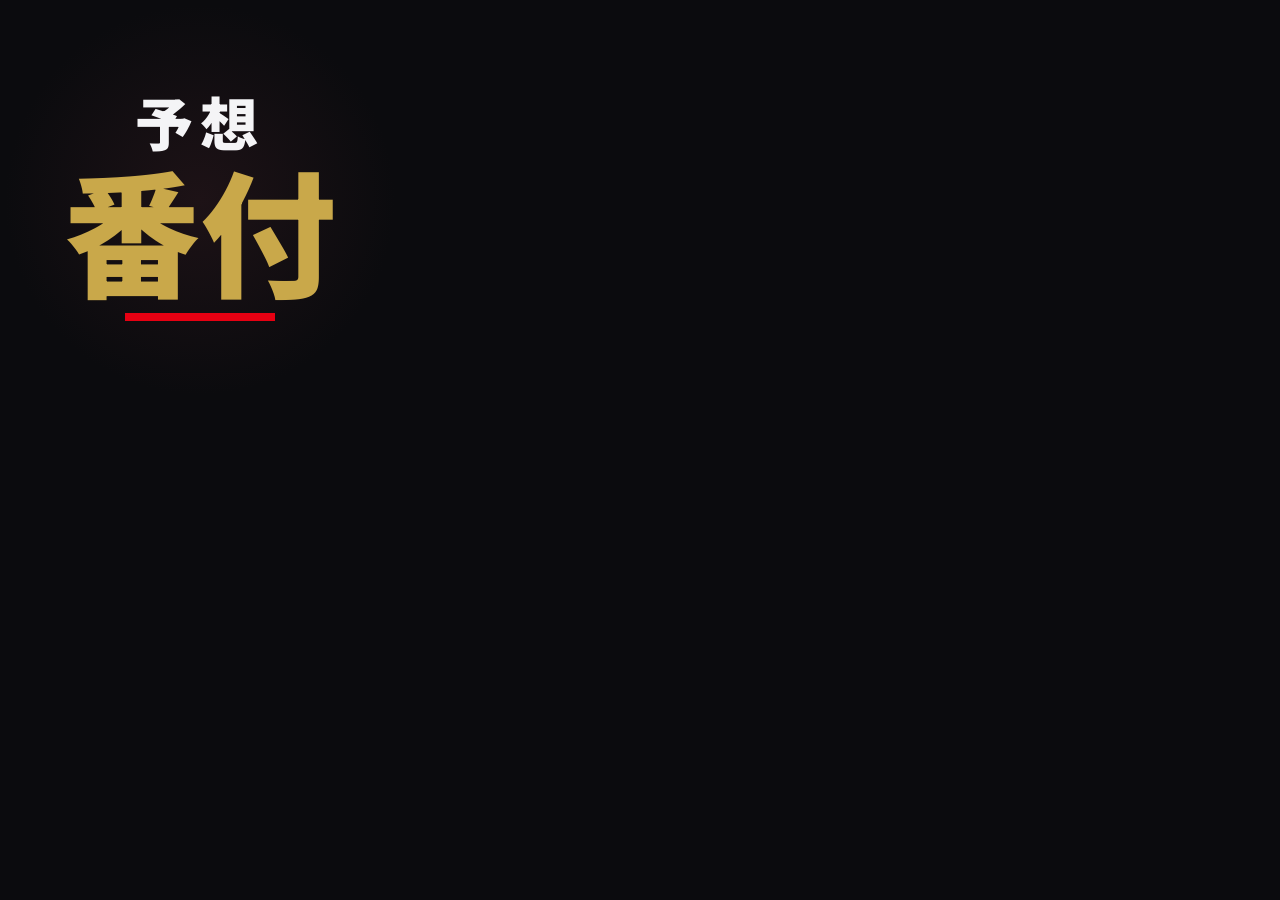
<file: tools/x_cards/profile.html>
<!DOCTYPE html>
<html lang="ja">
<head>
<meta charset="UTF-8">
<!-- Xアカウントのアイコン（?mode=icon 400x400）とヘッダー（?mode=header 1500x500）。render_profile.sh で撮る。
     ヘッダーは左下にアイコンが重なり、スマホでは上下が切れるので、文字は中央〜右の帯に寄せる。 -->
<link href="https://fonts.googleapis.com/css2?family=Anton&family=Noto+Sans+JP:wght@500;700;900&display=swap" rel="stylesheet">
<style>
  :root { --red:#e60012; --gold:#c9a84a; --ink:#f4f4f6; --mute:#9a9aa2; --bg:#0b0b0e; }
  * { box-sizing:border-box; margin:0; padding:0; }
  html, body { background:var(--bg); color:var(--ink); font-family:"Noto Sans JP",sans-serif; overflow:hidden; }

  .ic { width:400px; height:400px; display:flex; flex-direction:column; align-items:center; justify-content:center;
        background:radial-gradient(260px 260px at 50% 50%, #1d1216 0%, var(--bg) 75%); }
  .ic .s { font-size:58px; font-weight:900; letter-spacing:.12em; margin-bottom:-6px; }
  .ic .b { font-size:136px; font-weight:900; line-height:1.05; color:var(--gold); }
  .ic .bar { width:150px; height:8px; background:var(--red); margin-top:14px; }

  .hd { position:relative; width:1500px; height:500px; overflow:hidden;
        background:radial-gradient(900px 420px at 62% 50%, #1d1216 0%, var(--bg) 72%); border-bottom:10px solid var(--red); }
  .hd .in { position:absolute; left:470px; right:90px; top:0; bottom:0; display:flex; flex-direction:column; justify-content:center; }
  .hd .b { font-size:118px; font-weight:900; line-height:1; }
  .hd .b span { color:var(--gold); }
  .hd .t { margin-top:20px; font-size:40px; font-weight:900; }
  .hd .c { margin-top:16px; display:flex; gap:14px; }
  .hd .c span { font-size:24px; font-weight:700; border:2px solid var(--gold); color:var(--gold); padding:4px 16px; border-radius:999px; }
  .hd .g { position:absolute; right:-30px; top:-40px; font-family:Anton; font-size:300px; color:#ffffff08; letter-spacing:.02em; }
</style>
</head>
<body>
<div id="p"></div>
<script>
const mode = new URLSearchParams(location.search).get("mode");
document.getElementById("p").innerHTML = mode === "header"
  ? `<div class="hd"><div class="g">PREDICT</div><div class="in">
       <div class="b">予想<span>番付</span></div>
       <div class="t">格闘技の勝敗予想。誰がいちばん当てるのか。</div>
       <div class="c"><span>無料</span><span>賭けなし</span><span>広告なし</span><span>YouTuber・選手の的中率</span></div></div></div>`
  : `<div class="ic"><div class="s">予想</div><div class="b">番付</div><div class="bar"></div></div>`;
document.title = "ready";
</script>
</body>
</html>
</file>
